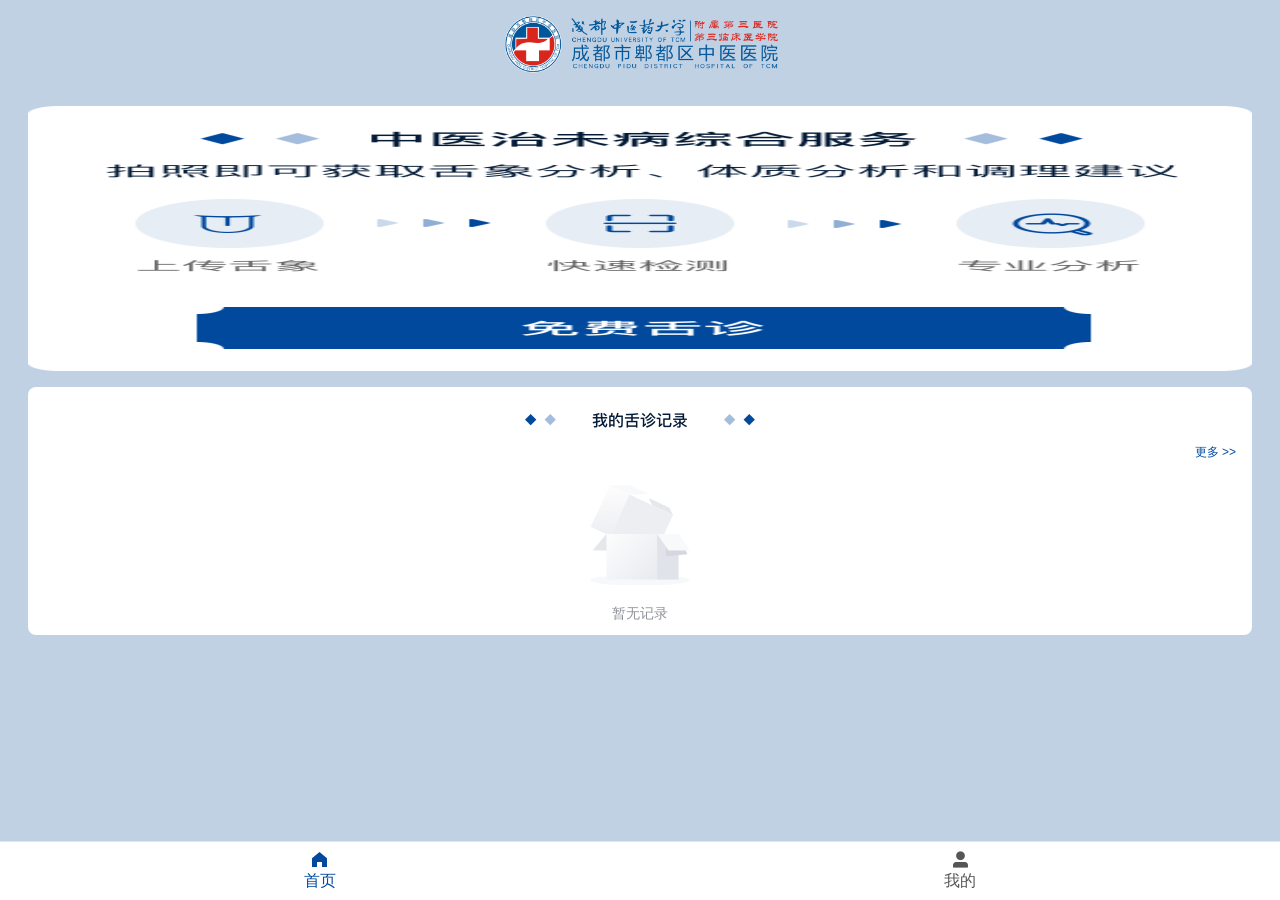
<file: src/index.html>
<!DOCTYPE html>
<html lang="">
  <head>
    <meta charset="utf-8">
    <meta http-equiv="X-UA-Compatible" content="IE=edge">
    <meta name="viewport" content="width=device-width,initial-scale=1.0">
    <meta http-equiv="Cache-Control" content="no-cache, no-store, must-revalidate">
    <meta http-equiv="Pragma" content="no-cache">
    <meta http-equiv="Expires" content="0">
    <meta name="viewport" content="width=device-width, initial-scale=1, minimum-scale=1, maximum-scale=1" />
    <link rel="icon" href="favicon.ico">
    <title>舌诊</title>
  <script defer src="js/chunk-vendors.js"></script><script defer src="js/app.js"></script></head>
  <body>
    <noscript>
      <strong>We're sorry but hsop doesn't work properly without JavaScript enabled. Please enable it to continue.</strong>
    </noscript>
    <div id="app"></div>
    <!-- built files will be auto injected -->
  </body>
</html>
</file>
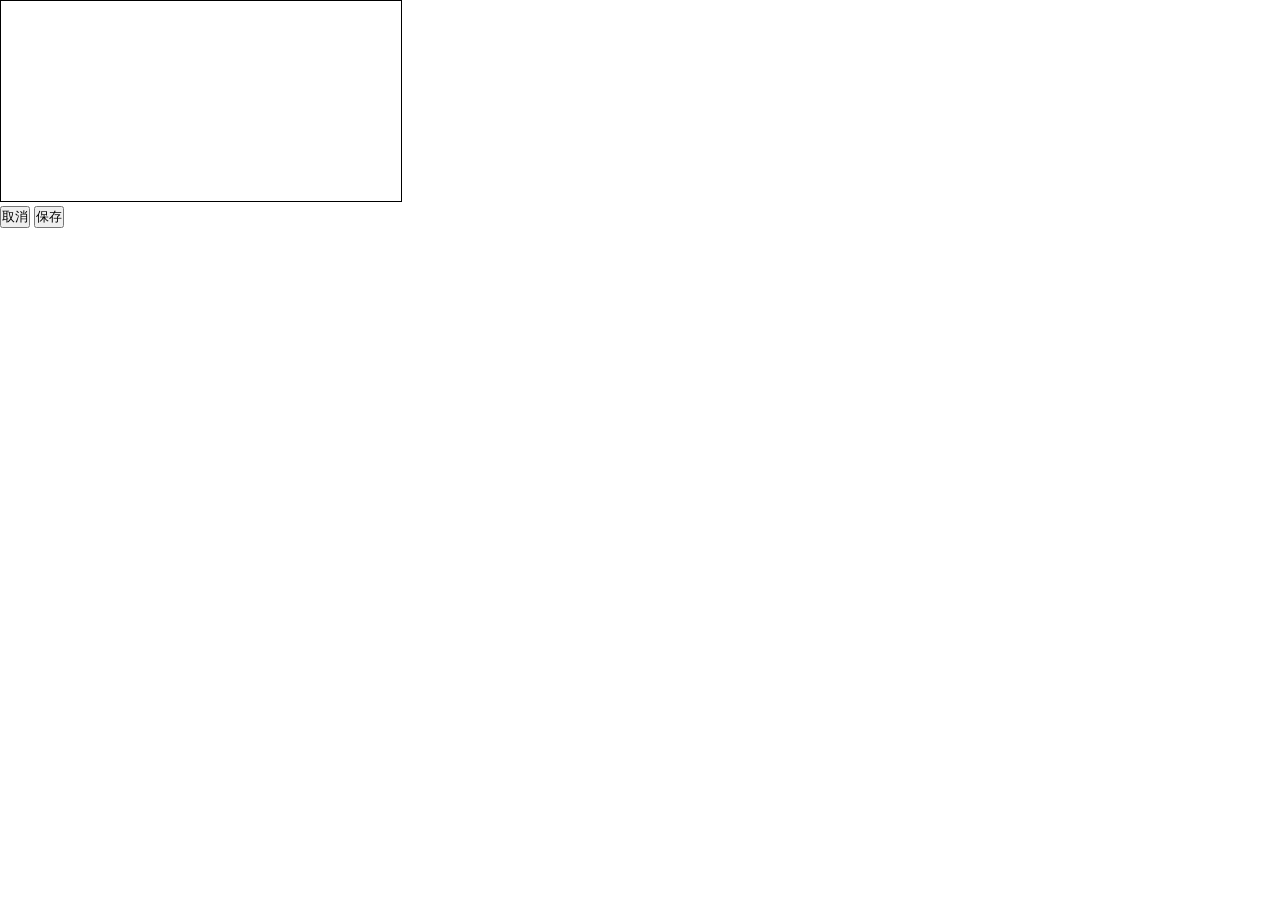
<file: src/wright.html>
<!DOCTYPE html>
<html lang="en">
<head>
    <meta charset="UTF-8">
    <meta http-equiv="X-UA-Compatible" content="IE=edge">
    <meta name="viewport" content="width=device-width, initial-scale=1.0">
    <title>Document</title>
    <style>
        * {
            margin: 0;
            padding: 0;
        }
        html, body { overscroll-behavior: none; }
    </style>
</head>
<body>
    <canvas></canvas>
    <div>
        <button onclick="cancel()">取消</button>
        <button onclick="save()">保存</button>
    </div>
</body>
<script>
    // 配置内容
    const config = {
        width: 400, // 宽度
        height: 200, // 高度
        lineWidth: 5, // 线宽
        strokeStyle: 'red', // 线条颜色
        lineCap: 'round', // 设置线条两端圆角
        lineJoin: 'round', // 线条交汇处圆角
    }

    // 获取canvas 实例
    const canvas = document.querySelector('canvas')
    // 设置宽高
    canvas.width = config.width
    canvas.height = config.height
    // 设置一个边框
    canvas.style.border = '1px solid #000'
    // 创建上下文
    const ctx = canvas.getContext('2d')

    // 设置填充背景色
    ctx.fillStyle = 'transparent'
    // 绘制填充矩形
    ctx.fillRect(
        0, // x 轴起始绘制位置
        0, // y 轴起始绘制位置
        config.width, // 宽度
        config.height // 高度
    );

    // 保存上次绘制的 坐标及偏移量
    const client = {
        offsetX: 0, // 偏移量
        offsetY: 0,
        endX: 0, // 坐标
        endY: 0
    }

    // 判断是否为移动端
    const mobileStatus = (/Mobile|Android|iPhone/i.test(navigator.userAgent))

    // 初始化
    const init = event => {
        // 获取偏移量及坐标
        const { offsetX, offsetY, pageX, pageY } = mobileStatus ? event.changedTouches[0] : event 

        // 修改上次的偏移量及坐标
        client.offsetX = offsetX
        client.offsetY = offsetY
        client.endX = pageX
        client.endY = pageY

        // 清除以上一次 beginPath 之后的所有路径，进行绘制
        ctx.beginPath()
        // 根据配置文件设置相应配置
        ctx.lineWidth = config.lineWidth
        ctx.strokeStyle = config.strokeStyle
        ctx.lineCap = config.lineCap
        ctx.lineJoin = config.lineJoin
        // 设置画线起始点位
        ctx.moveTo(client.endX, client.endY)
        // 监听 鼠标移动或手势移动
        window.addEventListener(mobileStatus ? "touchmove" : "mousemove", draw)
    }
    // 绘制
    const draw = event => {
        // 获取当前坐标点位
        const { pageX, pageY } = mobileStatus ? event.changedTouches[0] : event
        // 修改最后一次绘制的坐标点
        client.endX = pageX
        client.endY = pageY

        // 根据坐标点位移动添加线条
        ctx.lineTo(pageX , pageY )

        // 绘制
        ctx.stroke()
    }
    // 结束绘制
    const cloaseDraw = () => {
        // 结束绘制
        ctx.closePath()
        // 移除鼠标移动或手势移动监听器
        window.removeEventListener("mousemove", draw)
    }
    // 创建鼠标/手势按下监听器
    window.addEventListener(mobileStatus ? "touchstart" : "mousedown", init)
    // 创建鼠标/手势 弹起/离开 监听器
    window.addEventListener(mobileStatus ? "touchend" :"mouseup", cloaseDraw)
    
    // 取消-清空画布
    const cancel = () => {
        // 清空当前画布上的所有绘制内容
        ctx.clearRect(0, 0, config.width, config.height)
    }
    // 保存-将画布内容保存为图片
    const save = () => {
        // 将canvas上的内容转成blob流
        canvas.toBlob(blob => {
            // 获取当前时间并转成字符串，用来当做文件名
            const date = Date.now().toString()
            // 创建一个 a 标签
            const a = document.createElement('a')
            // 设置 a 标签的下载文件名
            a.download = `${date}.png`
            // 设置 a 标签的跳转路径为 文件流地址
            a.href = URL.createObjectURL(blob)
            // 手动触发 a 标签的点击事件
            a.click()
            // 移除 a 标签
            a.remove()
        })
    }
</script>
</html>
</file>
